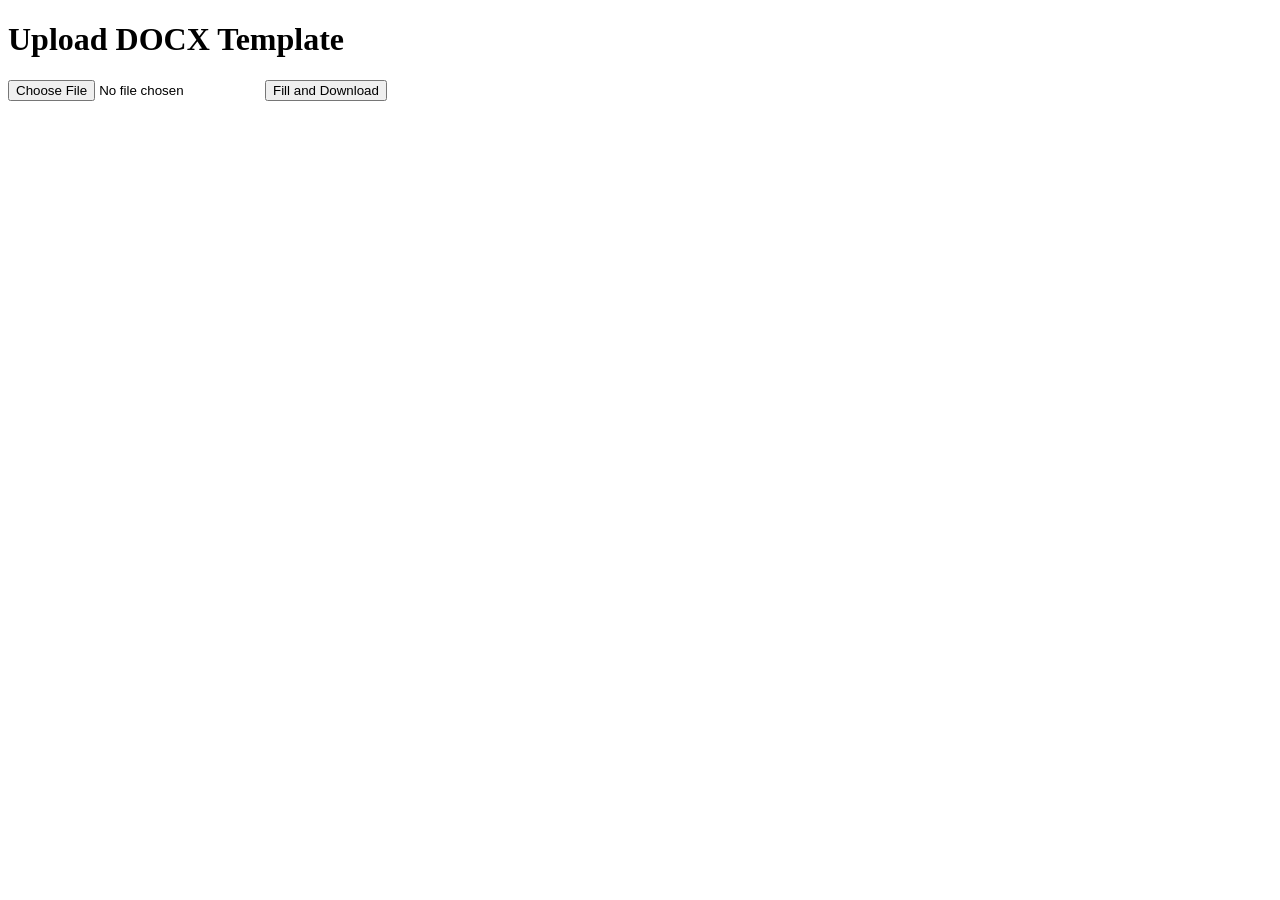
<file: src/main/resources/templates/index.html>
<!DOCTYPE html>
<html>
<head>
    <title>Upload DOCX Template</title>
</head>
<body>
<h1>Upload DOCX Template</h1>
<!--<form action="/upload" method="post" enctype="multipart/form-data">-->
<!--    <input type="text" name="url"  required style="-->
<!--    width: 1000px;-->
<!--">-->
<!--    <input type="submit" value="Fill and Download">-->
<!--</form>-->

<form method="post" enctype="multipart/form-data" action="/upload">
    <input type="file" name="file"  required/>
    <input type="submit" value="Fill and Download">
</form>
</body>
</html>
</file>
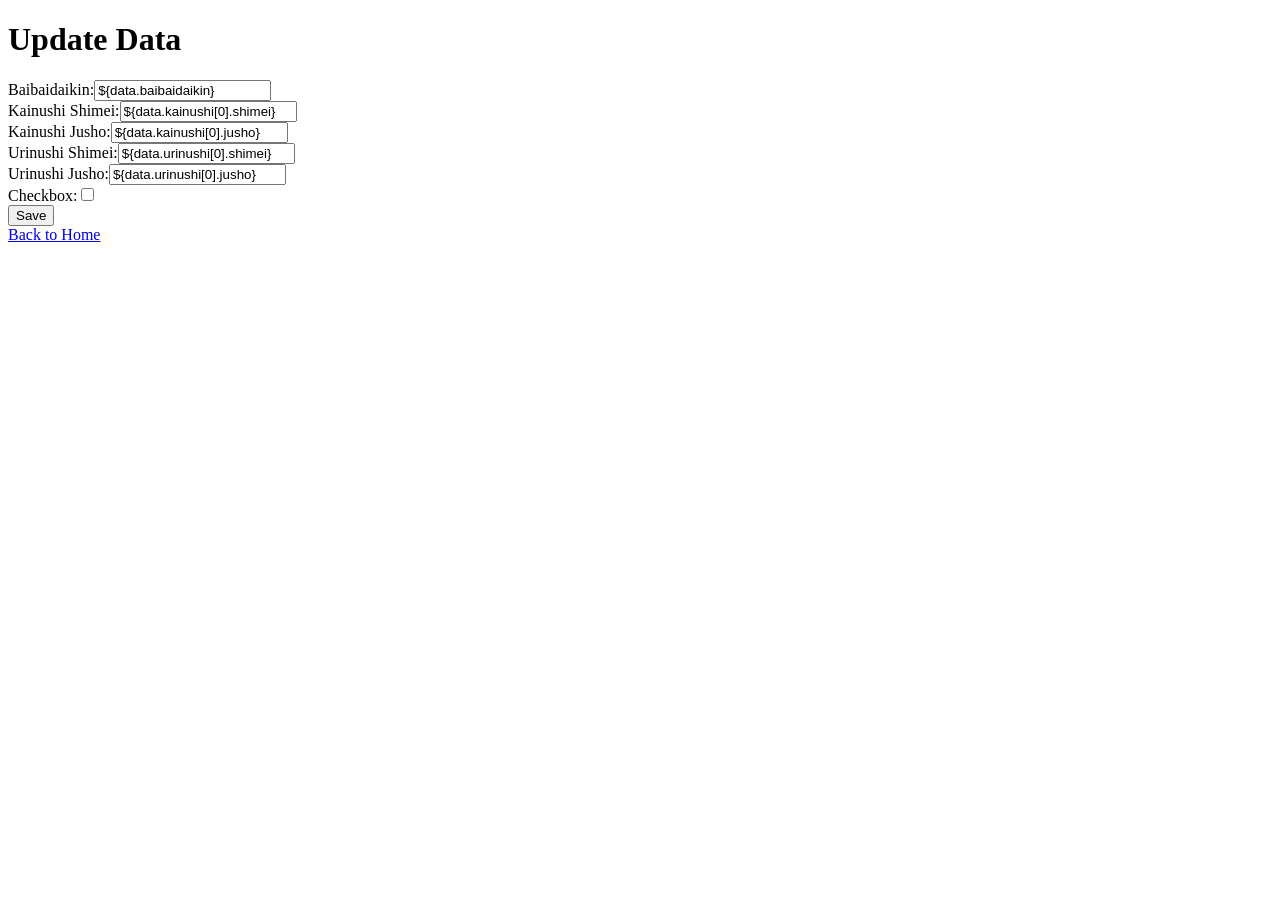
<file: src/main/resources/templates/update.html>
<!DOCTYPE html>
<html>
<head>
    <title>Update Data</title>
</head>
<body>
<h1>Update Data</h1>
<form action="/update" method="post">
    <label>Baibaidaikin:</label><input type="text" name="baibaidaikin" value="${data.baibaidaikin}"><br>
    <label>Kainushi Shimei:</label><input type="text" name="kainushi[0].shimei" value="${data.kainushi[0].shimei}"><br>
    <label>Kainushi Jusho:</label><input type="text" name="kainushi[0].jusho" value="${data.kainushi[0].jusho}"><br>
    <label>Urinushi Shimei:</label><input type="text" name="urinushi[0].shimei" value="${data.urinushi[0].shimei}"><br>
    <label>Urinushi Jusho:</label><input type="text" name="urinushi[0].jusho" value="${data.urinushi[0].jusho}"><br>
    <label>Checkbox:</label><input type="checkbox" name="has_feature_checkbox" ${data.has_feature_checkbox == true ? 'checked' : ''} value="true"><br>
    <input type="submit" value="Save">
</form>
<a href="/">Back to Home</a>
</body>
</html>
</file>
